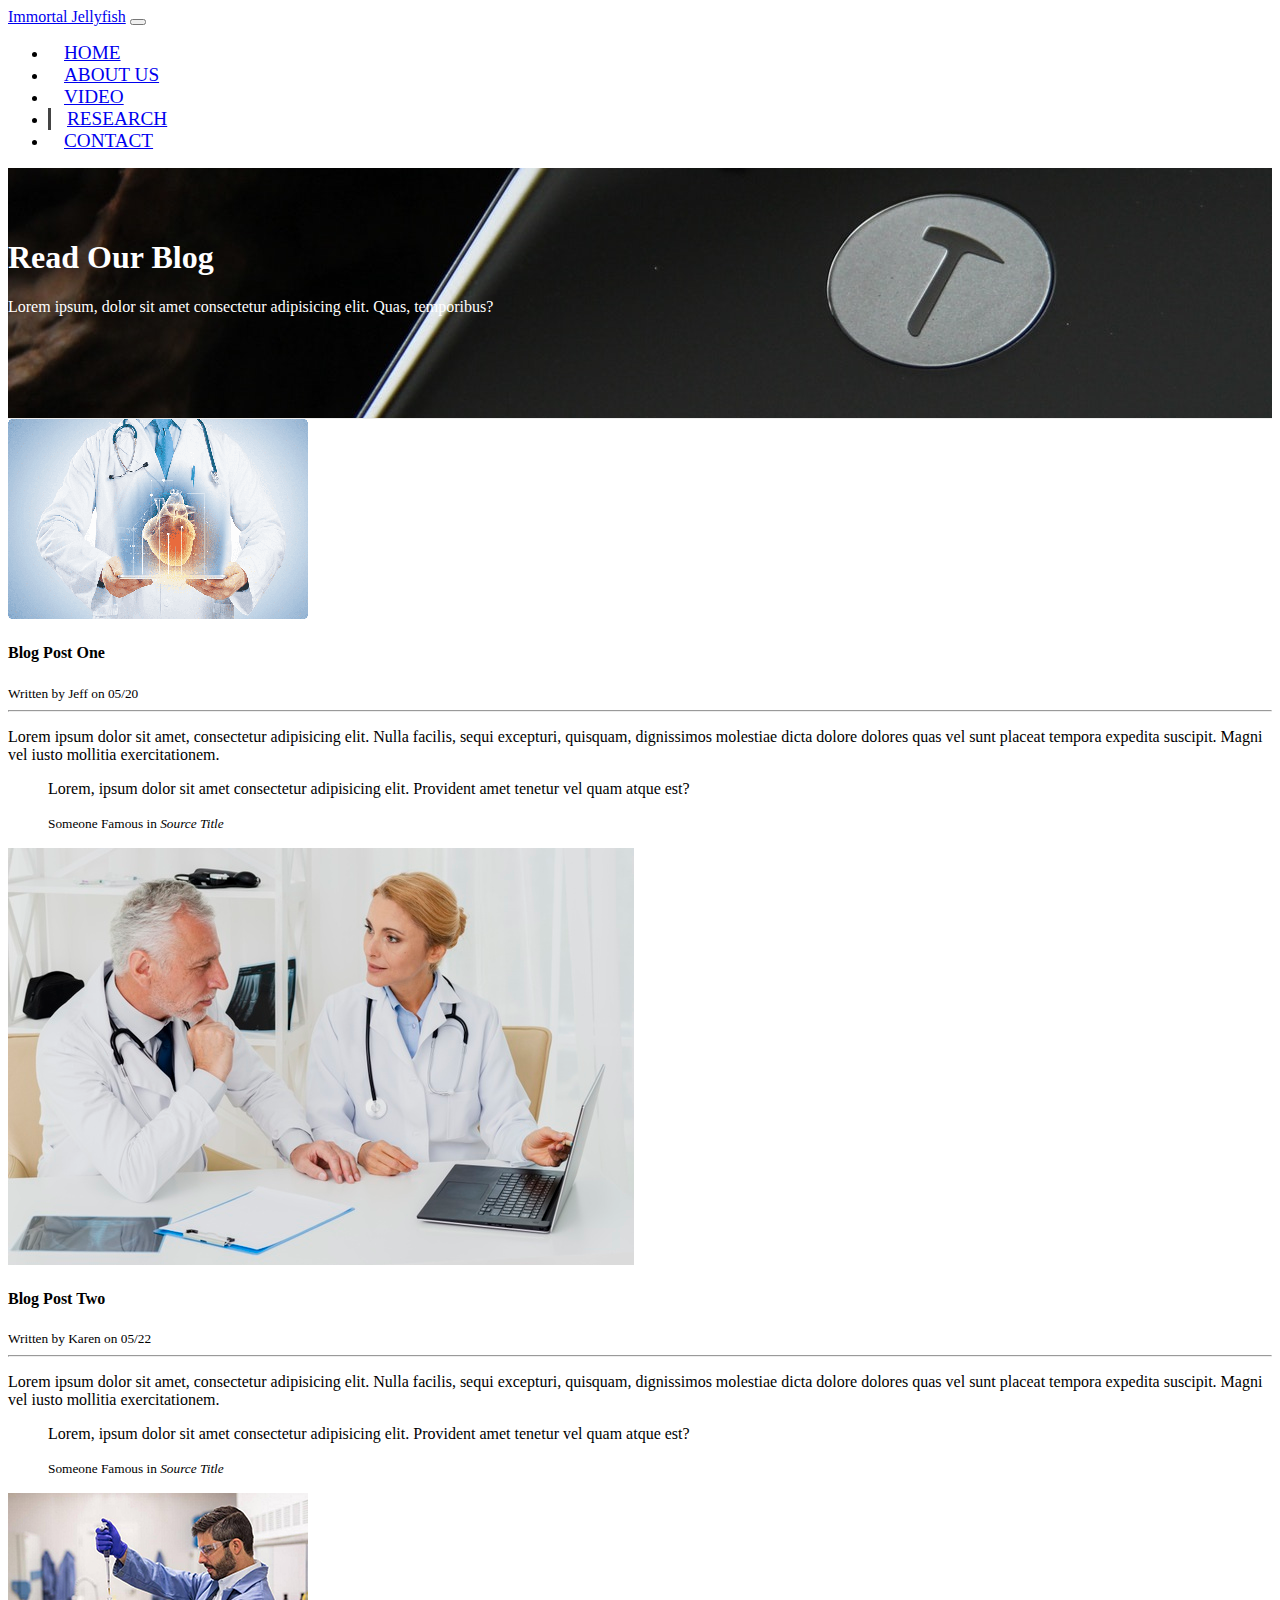
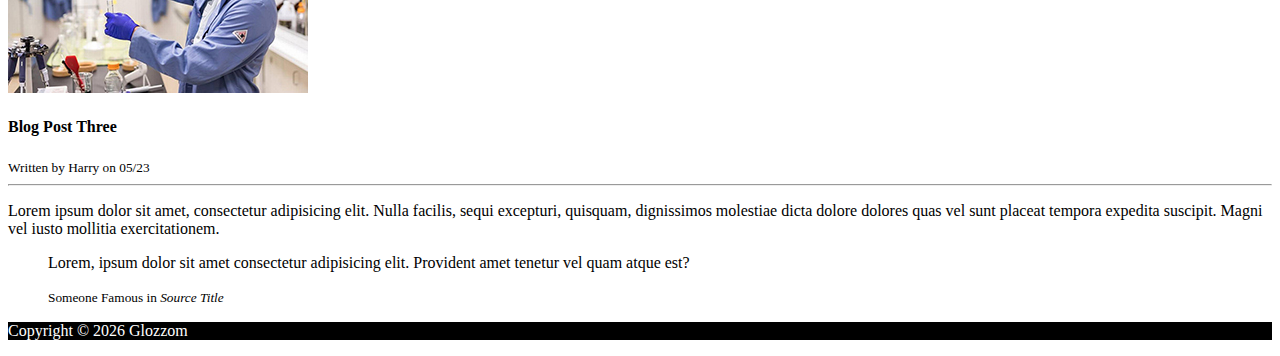
<file: blog.html>
<!DOCTYPE html>
<html lang="en">

<head>
  <meta charset="UTF-8">
  <meta name="viewport" content="width=device-width, initial-scale=1.0">
  <meta http-equiv="X-UA-Compatible" content="ie=edge">
  <link rel="stylesheet" href="https://use.fontawesome.com/releases/v5.0.13/css/all.css" integrity="sha384-DNOHZ68U8hZfKXOrtjWvjxusGo9WQnrNx2sqG0tfsghAvtVlRW3tvkXWZh58N9jp"
    crossorigin="anonymous">
  <link rel="stylesheet" href="https://stackpath.bootstrapcdn.com/bootstrap/4.1.1/css/bootstrap.min.css" integrity="sha384-WskhaSGFgHYWDcbwN70/dfYBj47jz9qbsMId/iRN3ewGhXQFZCSftd1LZCfmhktB"
    crossorigin="anonymous">
  <link rel="stylesheet" href="css/style.css">
  <title>Bootstrap Theme</title>
</head>

<body>
  <nav class="navbar navbar-expand-sm navbar-dark bg-dark">
    <div class="container">
      <a href="index.html" class="navbar-brand">Immortal Jellyfish</a>
      <button class="navbar-toggler" data-toggle="collapse" data-target="#navbarCollapse">
        <span class="navbar-toggler-icon"></span>
      </button>
      <div class="collapse navbar-collapse" id="navbarCollapse">
        <ul class="navbar-nav ml-auto">
          <li class="nav-item">
            <a href="index.html" class="nav-link">Home</a>
          </li>
          <li class="nav-item">
            <a href="about.html" class="nav-link">About Us</a>
          </li>
          <li class="nav-item">
            <a href="services.html" class="nav-link">Video</a>
          </li>
          <li class="nav-item active">
            <a href="blog.html" class="nav-link">Research</a>
          </li>
          <li class="nav-item">
            <a href="contact.html" class="nav-link">Contact</a>
          </li>
        </ul>
      </div>
    </div>
  </nav>

  <!-- PAGE HEADER -->
  <header id="page-header">
    <div class="container">
      <div class="row">
        <div class="col-md-6 m-auto text-center">
          <h1>Read Our Blog</h1>
          <p>Lorem ipsum, dolor sit amet consectetur adipisicing elit. Quas, temporibus?</p>
        </div>
      </div>
    </div>
  </header>

  <!-- BLOG SECTION -->
  <section id="blog" class="py-3">
    <div class="container">
      <div class="row">
        <div class="col">
          <div class="card-columns">
            <div class="card">
              <img src="img/reserch_1.png" alt="" class="img-fluid card-img-top">
              <div class="card-body">
                <h4 class="card-title">Blog Post One</h4>
                <small class="text-muted">Written by Jeff on 05/20</small>
                <hr>
                <p class="card-text">Lorem ipsum dolor sit amet, consectetur adipisicing elit. Nulla facilis, sequi excepturi, quisquam, dignissimos
                  molestiae dicta dolore dolores quas vel sunt placeat tempora expedita suscipit. Magni vel iusto mollitia
                  exercitationem.
                </p>
              </div>
            </div>

            <div class="card p-3">
              <blockquote class="card-blockquote card-body">
                <p>Lorem, ipsum dolor sit amet consectetur adipisicing elit. Provident amet tenetur vel quam atque est?</p>
                <footer class="blockquote-footer">
                  <small class="text-muted">Someone Famous in
                    <cite title="Source Title">Source Title</cite>
                  </small>
                </footer>
              </blockquote>
            </div>

            <div class="card">
              <img src="img/reserach_2.jpg" alt="" class="img-fluid card-img-top">
              <div class="card-body">
                <h4 class="card-title">Blog Post Two</h4>
                <small class="text-muted">Written by Karen on 05/22</small>
                <hr>
                <p class="card-text">Lorem ipsum dolor sit amet, consectetur adipisicing elit. Nulla facilis, sequi excepturi, quisquam, dignissimos
                  molestiae dicta dolore dolores quas vel sunt placeat tempora expedita suscipit. Magni vel iusto mollitia
                  exercitationem.
                </p>
              </div>
            </div>

            <div class="card p-3 bg-danger text-white">
              <blockquote class="card-blockquote card-body">
                <p>Lorem, ipsum dolor sit amet consectetur adipisicing elit. Provident amet tenetur vel quam atque est?</p>
                <footer class="blockquote-footer">
                  <small class="text-white">Someone Famous in
                    <cite title="Source Title">Source Title</cite>
                  </small>
                </footer>
              </blockquote>
            </div>

            <div class="card">
              <img src="img/research_3.jpg" alt="" class="img-fluid card-img-top">
              <div class="card-body">
                <h4 class="card-title">Blog Post Three</h4>
                <small class="text-muted">Written by Harry on 05/23</small>
                <hr>
                <p class="card-text">Lorem ipsum dolor sit amet, consectetur adipisicing elit. Nulla facilis, sequi excepturi, quisquam, dignissimos
                  molestiae dicta dolore dolores quas vel sunt placeat tempora expedita suscipit. Magni vel iusto mollitia
                  exercitationem.
                </p>
              </div>
            </div>

            <div class="card p-3">
              <blockquote class="card-blockquote card-body">
                <p>Lorem, ipsum dolor sit amet consectetur adipisicing elit. Provident amet tenetur vel quam atque est?</p>
                <footer class="blockquote-footer">
                  <small class="text-muted">Someone Famous in
                    <cite title="Source Title">Source Title</cite>
                  </small>
                </footer>
              </blockquote>
            </div>
          </div>
        </div>
      </div>
    </div>
  </section>


  <!-- FOOTER -->
  <footer id="main-footer" class="text-center p-4">
    <div class="container">
      <div class="row">
        <div class="col">
          <p>Copyright &copy;
            <span id="year"></span> Glozzom</p>
        </div>
      </div>
    </div>
  </footer>


  <script src="http://code.jquery.com/jquery-3.3.1.min.js" integrity="sha256-FgpCb/KJQlLNfOu91ta32o/NMZxltwRo8QtmkMRdAu8="
    crossorigin="anonymous"></script>
  <script src="https://cdnjs.cloudflare.com/ajax/libs/popper.js/1.14.3/umd/popper.min.js" integrity="sha384-ZMP7rVo3mIykV+2+9J3UJ46jBk0WLaUAdn689aCwoqbBJiSnjAK/l8WvCWPIPm49"
    crossorigin="anonymous"></script>
  <script src="https://stackpath.bootstrapcdn.com/bootstrap/4.1.1/js/bootstrap.min.js" integrity="sha384-smHYKdLADwkXOn1EmN1qk/HfnUcbVRZyYmZ4qpPea6sjB/pTJ0euyQp0Mk8ck+5T"
    crossorigin="anonymous"></script>

  <script>
    // Get the current year for the copyright
    $('#year').text(new Date().getFullYear());

  </script>
</body>

</html>
</file>
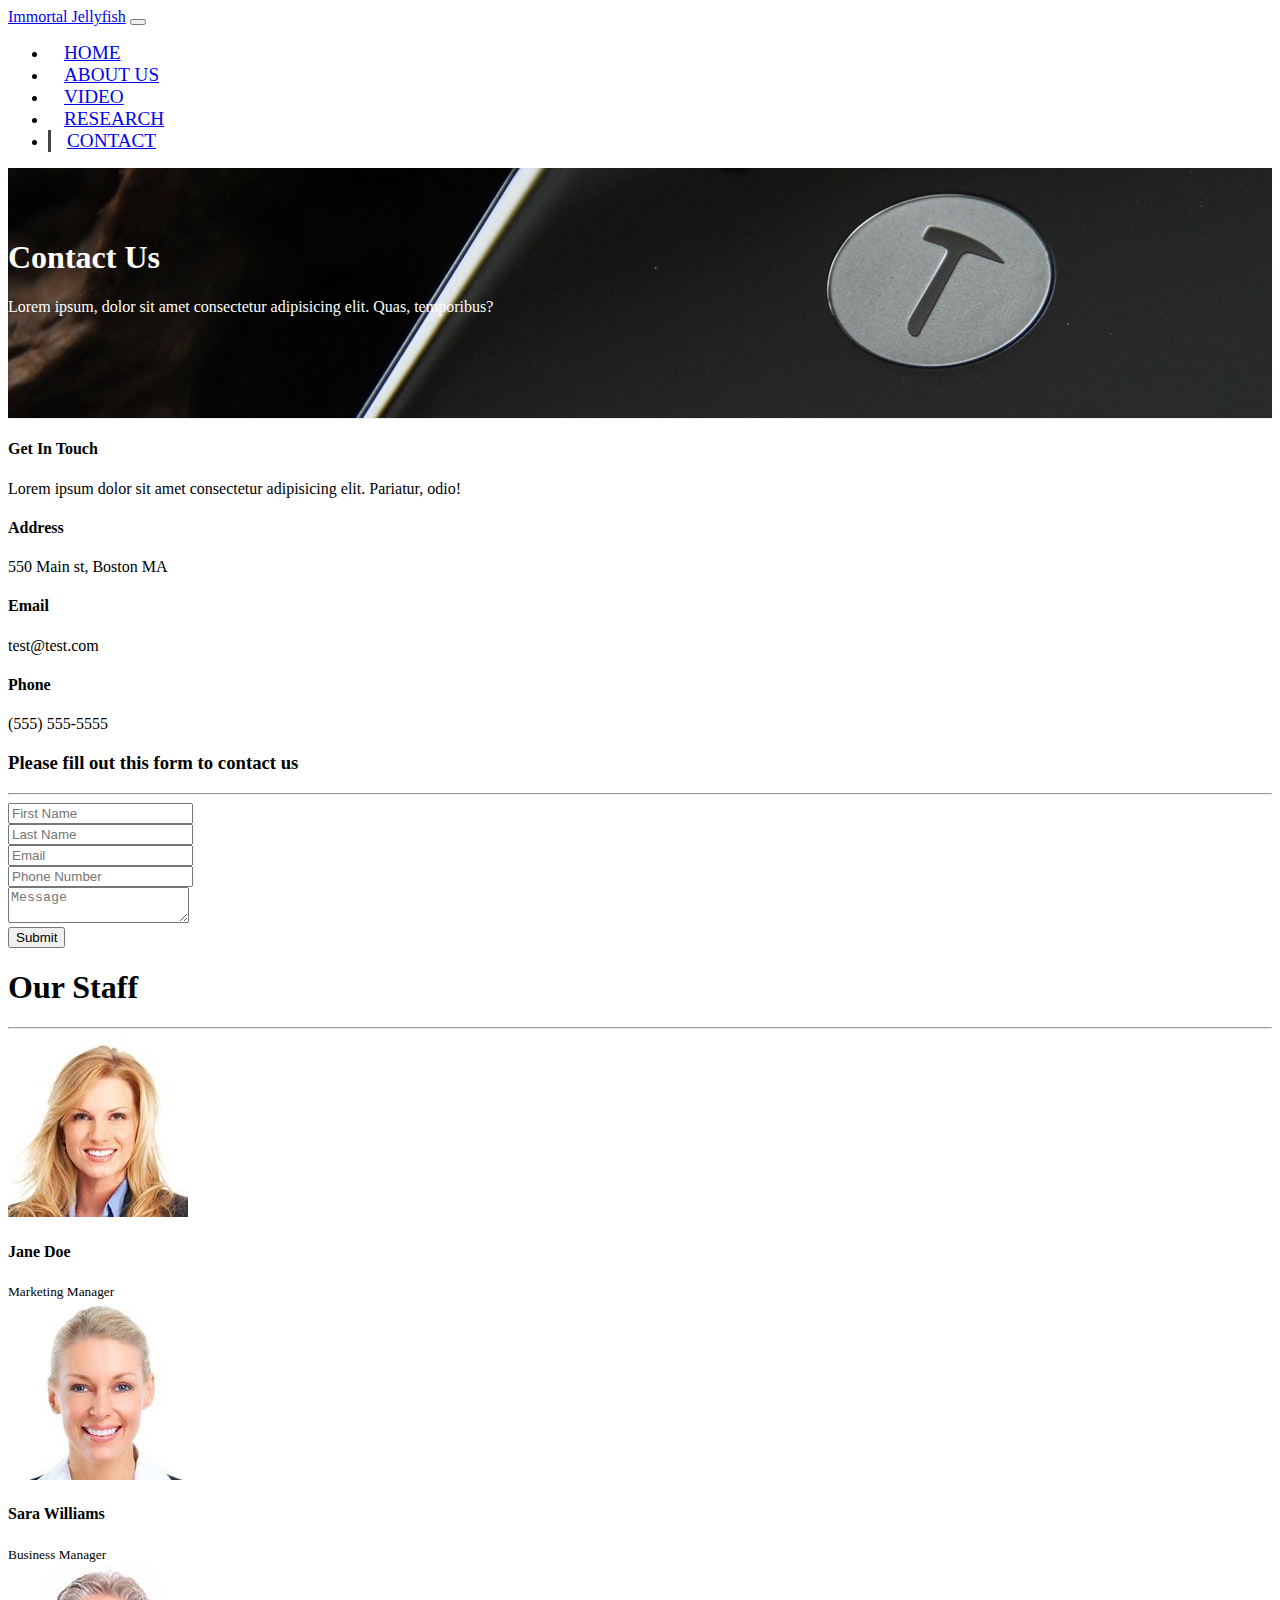
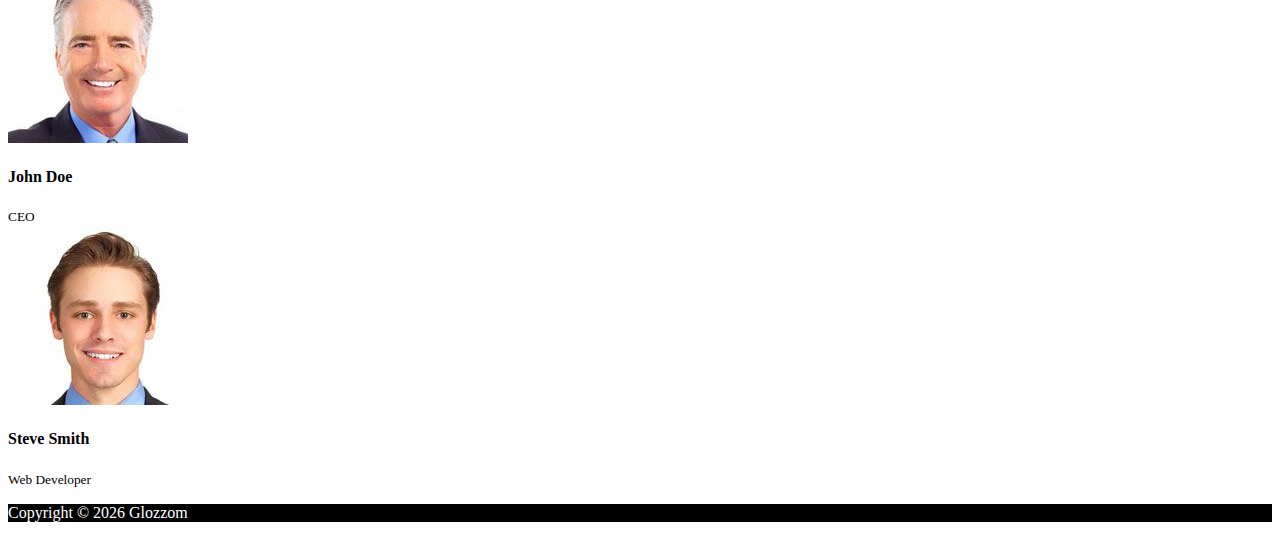
<file: contact.html>
<!DOCTYPE html>
<html lang="en">

<head>
  <meta charset="UTF-8">
  <meta name="viewport" content="width=device-width, initial-scale=1.0">
  <meta http-equiv="X-UA-Compatible" content="ie=edge">
  <link rel="stylesheet" href="https://use.fontawesome.com/releases/v5.0.13/css/all.css" integrity="sha384-DNOHZ68U8hZfKXOrtjWvjxusGo9WQnrNx2sqG0tfsghAvtVlRW3tvkXWZh58N9jp"
    crossorigin="anonymous">
  <link rel="stylesheet" href="https://stackpath.bootstrapcdn.com/bootstrap/4.1.1/css/bootstrap.min.css" integrity="sha384-WskhaSGFgHYWDcbwN70/dfYBj47jz9qbsMId/iRN3ewGhXQFZCSftd1LZCfmhktB"
    crossorigin="anonymous">
  <link rel="stylesheet" href="css/style.css">
  <title>Bootstrap Theme</title>
</head>

<body>
  <nav class="navbar navbar-expand-sm navbar-dark bg-dark">
    <div class="container">
      <a href="index.html" class="navbar-brand">Immortal Jellyfish</a>
      <button class="navbar-toggler" data-toggle="collapse" data-target="#navbarCollapse">
        <span class="navbar-toggler-icon"></span>
      </button>
      <div class="collapse navbar-collapse" id="navbarCollapse">
        <ul class="navbar-nav ml-auto">
          <li class="nav-item">
            <a href="index.html" class="nav-link">Home</a>
          </li>
          <li class="nav-item">
            <a href="about.html" class="nav-link">About Us</a>
          </li>
          <li class="nav-item">
            <a href="services.html" class="nav-link">Video</a>
          </li>
          <li class="nav-item">
            <a href="blog.html" class="nav-link">Research</a>
          </li>
          <li class="nav-item active">
            <a href="contact.html" class="nav-link">Contact</a>
          </li>
        </ul>
      </div>
    </div>
  </nav>

  <!-- PAGE HEADER -->
  <header id="page-header">
    <div class="container">
      <div class="row">
        <div class="col-md-6 m-auto text-center">
          <h1>Contact Us</h1>
          <p>Lorem ipsum, dolor sit amet consectetur adipisicing elit. Quas, temporibus?</p>
        </div>
      </div>
    </div>
  </header>

  <!-- CONTACT SECTION -->
  <section id="contact" class="py-3">
    <div class="container">
      <div class="row">
        <div class="col-md-4">
          <div class="card p-4">
            <div class="card-body">
              <h4>Get In Touch</h4>
              <p>Lorem ipsum dolor sit amet consectetur adipisicing elit. Pariatur, odio!</p>
              <h4>Address</h4>
              <p>550 Main st, Boston MA</p>
              <h4>Email</h4>
              <p>test@test.com</p>
              <h4>Phone</h4>
              <p>(555) 555-5555</p>
            </div>
          </div>
        </div>
        <div class="col-md-8">
          <div class="card p-4">
            <div class="card-body">
              <h3 class="text-center">Please fill out this form to contact us</h3>
              <hr>
              <div class="row">
                <div class="col-md-6">
                  <div class="form-group">
                    <input type="text" class="form-control" placeholder="First Name">
                  </div>
                </div>
                <div class="col-md-6">
                  <div class="form-group">
                    <input type="text" class="form-control" placeholder="Last Name">
                  </div>
                </div>
                <div class="col-md-6">
                  <div class="form-group">
                    <input type="text" class="form-control" placeholder="Email">
                  </div>
                </div>
                <div class="col-md-6">
                  <div class="form-group">
                    <input type="text" class="form-control" placeholder="Phone Number">
                  </div>
                </div>
              </div>
              <div class="row">
                <div class="col-md-12">
                  <div class="form-group">
                    <textarea class="form-control" placeholder="Message"></textarea>
                  </div>
                </div>
                <div class="col-md-12">
                  <div class="form-group">
                    <input type="submit" value="Submit" class="btn btn-outline-danger btn-block">
                  </div>
                </div>
              </div>
            </div>
          </div>
        </div>
      </div>
    </div>
  </section>

  <!-- STAFF -->
  <section id="staff" class="py-5 text-center bg-dark text-white">
    <div class="container">
      <h1>Our Staff</h1>
      <hr>
      <div class="row">
        <div class="col-md-3">
          <img src="img/person1.jpg" alt="" class="img-fluid rounded-circle mb-2">
          <h4>Jane Doe</h4>
          <small>Marketing Manager</small>
        </div>
        <div class="col-md-3">
          <img src="img/person2.jpg" alt="" class="img-fluid rounded-circle mb-2">
          <h4>Sara Williams</h4>
          <small>Business Manager</small>
        </div>
        <div class="col-md-3">
          <img src="img/person3.jpg" alt="" class="img-fluid rounded-circle mb-2">
          <h4>John Doe</h4>
          <small>CEO</small>
        </div>
        <div class="col-md-3">
          <img src="img/person4.jpg" alt="" class="img-fluid rounded-circle mb-2">
          <h4>Steve Smith</h4>
          <small>Web Developer</small>
        </div>
      </div>
    </div>
  </section>

  <!-- FOOTER -->
  <footer id="main-footer" class="text-center p-4">
    <div class="container">
      <div class="row">
        <div class="col">
          <p>Copyright &copy;
            <span id="year"></span> Glozzom</p>
        </div>
      </div>
    </div>
  </footer>


  <script src="http://code.jquery.com/jquery-3.3.1.min.js" integrity="sha256-FgpCb/KJQlLNfOu91ta32o/NMZxltwRo8QtmkMRdAu8="
    crossorigin="anonymous"></script>
  <script src="https://cdnjs.cloudflare.com/ajax/libs/popper.js/1.14.3/umd/popper.min.js" integrity="sha384-ZMP7rVo3mIykV+2+9J3UJ46jBk0WLaUAdn689aCwoqbBJiSnjAK/l8WvCWPIPm49"
    crossorigin="anonymous"></script>
  <script src="https://stackpath.bootstrapcdn.com/bootstrap/4.1.1/js/bootstrap.min.js" integrity="sha384-smHYKdLADwkXOn1EmN1qk/HfnUcbVRZyYmZ4qpPea6sjB/pTJ0euyQp0Mk8ck+5T"
    crossorigin="anonymous"></script>

  <script>
    // Get the current year for the copyright
    $('#year').text(new Date().getFullYear());

  </script>
</body>

</html>
</file>
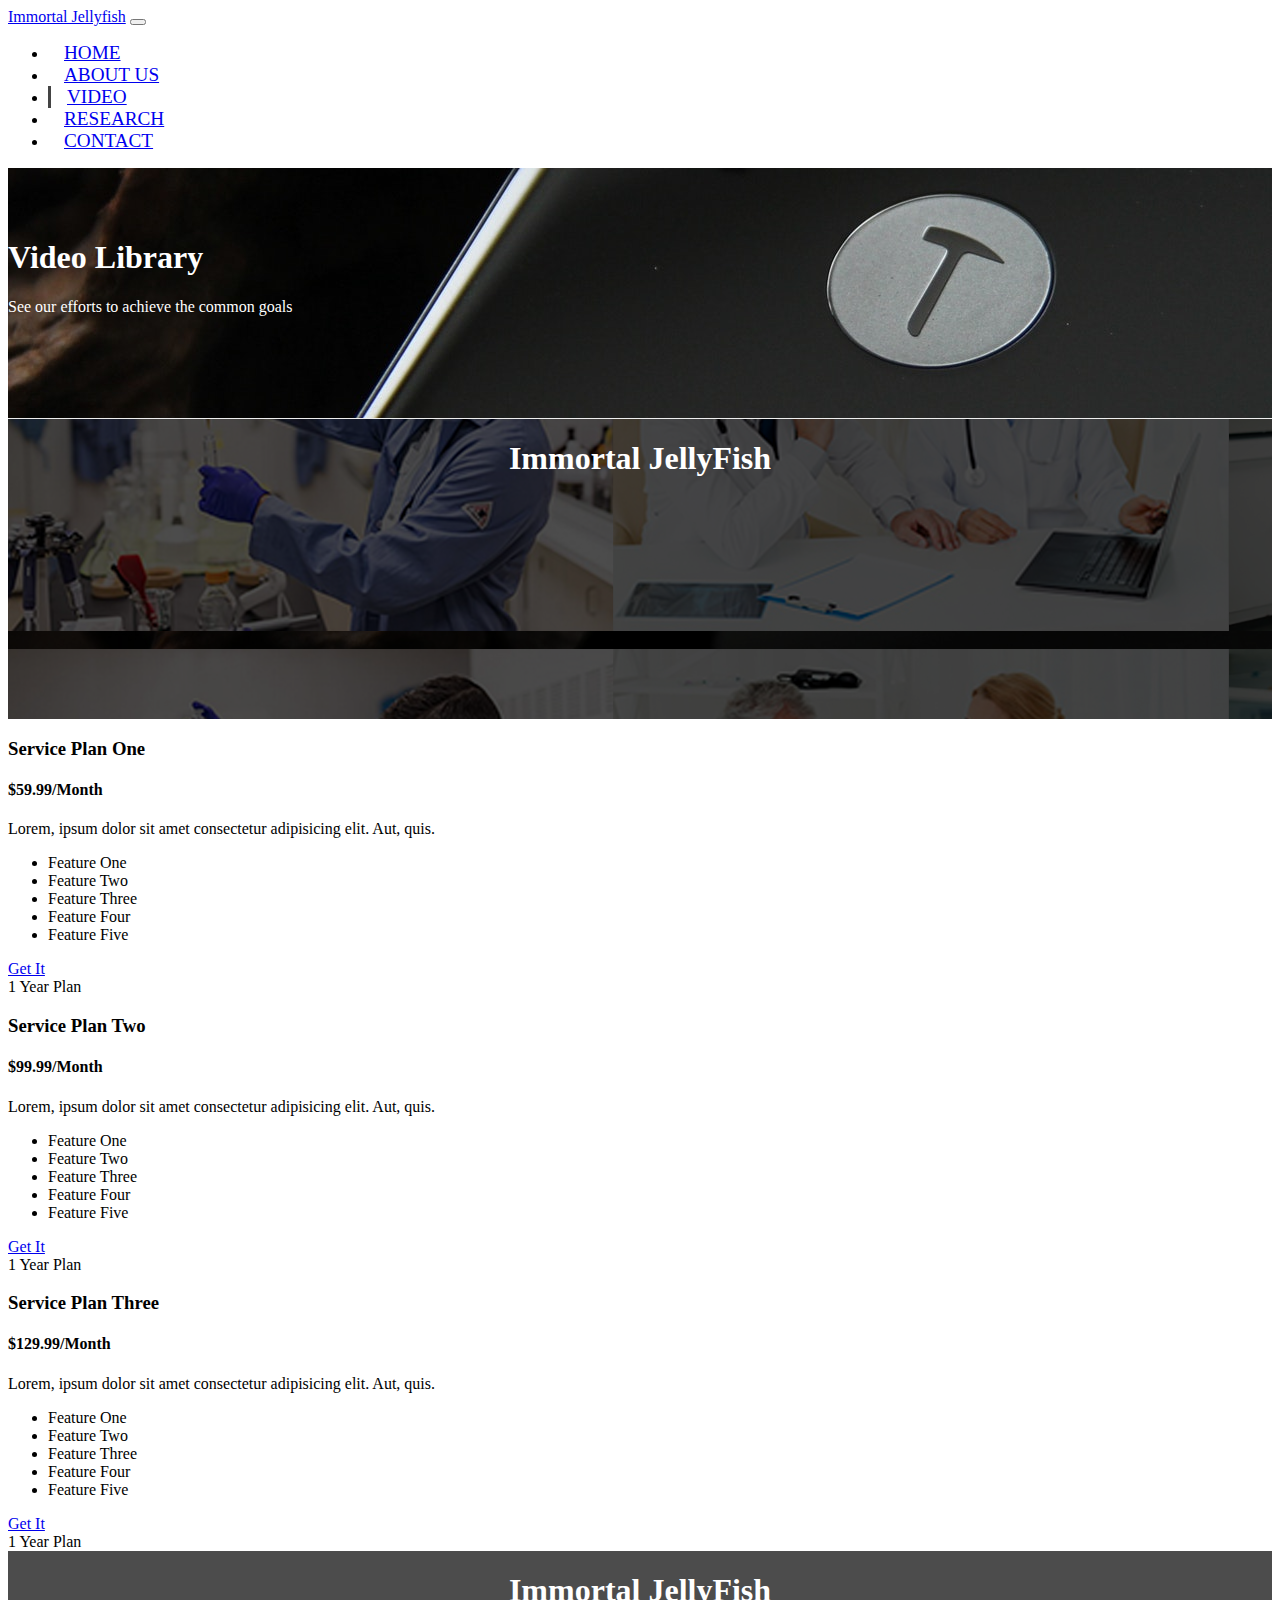
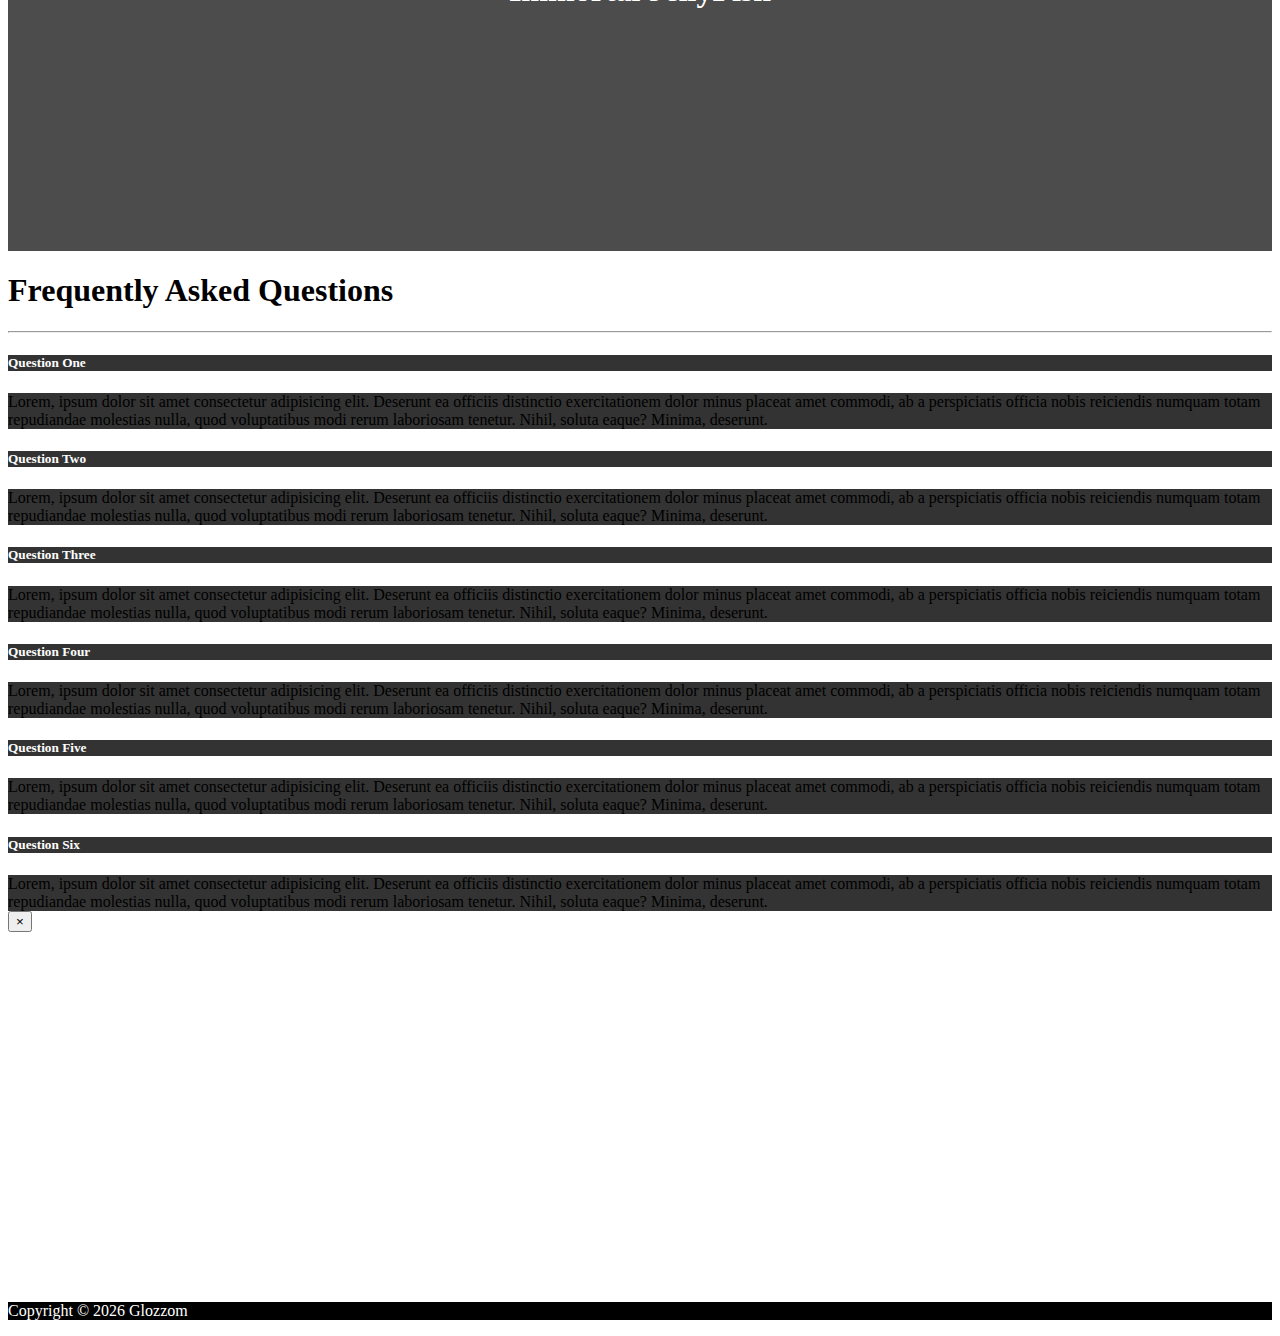
<file: services.html>
<!DOCTYPE html>
<html lang="en">

<head>
  <meta charset="UTF-8">
  <meta name="viewport" content="width=device-width, initial-scale=1.0">
  <meta http-equiv="X-UA-Compatible" content="ie=edge">
  <link rel="stylesheet" href="https://use.fontawesome.com/releases/v5.0.13/css/all.css" integrity="sha384-DNOHZ68U8hZfKXOrtjWvjxusGo9WQnrNx2sqG0tfsghAvtVlRW3tvkXWZh58N9jp"
    crossorigin="anonymous">
  <link rel="stylesheet" href="https://stackpath.bootstrapcdn.com/bootstrap/4.1.1/css/bootstrap.min.css" integrity="sha384-WskhaSGFgHYWDcbwN70/dfYBj47jz9qbsMId/iRN3ewGhXQFZCSftd1LZCfmhktB"
    crossorigin="anonymous">
  <link rel="stylesheet" href="css/style.css">
  <title>Bootstrap Theme</title>
</head>

<body>
  <nav class="navbar navbar-expand-sm navbar-dark bg-dark">
    <div class="container">
      <a href="index.html" class="navbar-brand">Immortal Jellyfish</a>
      <button class="navbar-toggler" data-toggle="collapse" data-target="#navbarCollapse">
        <span class="navbar-toggler-icon"></span>
      </button>
      <div class="collapse navbar-collapse" id="navbarCollapse">
        <ul class="navbar-nav ml-auto">
          <li class="nav-item">
            <a href="index.html" class="nav-link">Home</a>
          </li>
          <li class="nav-item">
            <a href="about.html" class="nav-link">About Us</a>
          </li>
          <li class="nav-item active">
            <a href="services.html" class="nav-link">Video</a>
          </li>
          <li class="nav-item">
            <a href="blog.html" class="nav-link">Research</a>
          </li>
          <li class="nav-item">
            <a href="contact.html" class="nav-link">Contact</a>
          </li>
        </ul>
      </div>
    </div>
  </nav>

  <!-- PAGE HEADER -->
  <header id="page-header">
    <div class="container">
      <div class="row">
        <div class="col-md-6 m-auto text-center">
          <h1>Video Library</h1>
          <p>See our efforts to achieve the common goals</p>
        </div>
      </div>
    </div>
  </header>



<!-- VIDEO_1 -->
  <section id="video-play">
    <div class="dark-overlay">
      <div class="row">
        <div class="col">
          <div class="container p-5">
            <a href="#" class="video" data-video="https://www.youtube.com/embed/Z7d5P0pDVUo" data-toggle="modal" data-target="#videoModal">
              <i class="fas fa-play fa-3x"></i>  <h1>Immortal JellyFish</h1>
            </a>
          
          </div>
        </div>
      </div>
    </div>
  </section>












  
  <!-- SERVICES SECTION -->
  <section id="services" class="py-5">
    <div class="container">
      <div class="row">
        <div class="col-md-4">
          <div class="card text-center">
            <div class="card-header bg-dark text-white">
              <h3>Service Plan One</h3>
            </div>
            <div class="card-body">
              <h4 class="card-title">$59.99/Month</h4>
              <p class="card-text">Lorem, ipsum dolor sit amet consectetur adipisicing elit. Aut, quis.</p>
              <ul class="list-group">
                <li class="list-group-item">
                  <i class="fas fa-check"></i> Feature One
                </li>
                <li class="list-group-item">
                  <i class="fas fa-check"></i> Feature Two
                </li>
                <li class="list-group-item">
                  <i class="fas fa-check"></i> Feature Three
                </li>
                <li class="list-group-item">
                  <i class="fas fa-check"></i> Feature Four
                </li>
                <li class="list-group-item">
                  <i class="fas fa-check"></i> Feature Five
                </li>
              </ul>
              <a href="#" class="btn btn-danger btn-block mt-2">Get It</a>
            </div>
            <div class="card-footer text-muted">
              1 Year Plan
            </div>
          </div>
        </div>
        <div class="col-md-4">
          <div class="card text-center">
            <div class="card-header bg-dark text-white">
              <h3>Service Plan Two</h3>
            </div>
            <div class="card-body">
              <h4 class="card-title">$99.99/Month</h4>
              <p class="card-text">Lorem, ipsum dolor sit amet consectetur adipisicing elit. Aut, quis.</p>
              <ul class="list-group">
                <li class="list-group-item">
                  <i class="fas fa-check"></i> Feature One
                </li>
                <li class="list-group-item">
                  <i class="fas fa-check"></i> Feature Two
                </li>
                <li class="list-group-item">
                  <i class="fas fa-check"></i> Feature Three
                </li>
                <li class="list-group-item">
                  <i class="fas fa-check"></i> Feature Four
                </li>
                <li class="list-group-item">
                  <i class="fas fa-check"></i> Feature Five
                </li>
              </ul>
              <a href="#" class="btn btn-danger btn-block mt-2">Get It</a>
            </div>
            <div class="card-footer text-muted">
              1 Year Plan
            </div>
          </div>
        </div>
        <div class="col-md-4">
          <div class="card text-center">
            <div class="card-header bg-dark text-white">
              <h3>Service Plan Three</h3>
            </div>
            <div class="card-body">
              <h4 class="card-title">$129.99/Month</h4>
              <p class="card-text">Lorem, ipsum dolor sit amet consectetur adipisicing elit. Aut, quis.</p>
              <ul class="list-group">
                <li class="list-group-item">
                  <i class="fas fa-check"></i> Feature One
                </li>
                <li class="list-group-item">
                  <i class="fas fa-check"></i> Feature Two
                </li>
                <li class="list-group-item">
                  <i class="fas fa-check"></i> Feature Three
                </li>
                <li class="list-group-item">
                  <i class="fas fa-check"></i> Feature Four
                </li>
                <li class="list-group-item">
                  <i class="fas fa-check"></i> Feature Five
                </li>
              </ul>
              <a href="#" class="btn btn-danger btn-block mt-2">Get It</a>
            </div>
            <div class="card-footer text-muted">
              1 Year Plan
            </div>
          </div>
        </div>
      </div>
    </div>
  </section>



<!-- VIDEO_2 -->
<section id="video-play2">
  <div class="dark-overlay">
    <div class="row">
      <div class="col">
        <div class="container p-5">
          <a href="#" class="video" data-video="https://www.youtube.com/embed/Z7d5P0pDVUo" data-toggle="modal" data-target="#videoModal">
            <i class="fas fa-play fa-3x"></i>    <h1>Immortal JellyFish</h1>
          </a>
      
        </div>
      </div>
    </div>
  </div>
</section>











  <!-- FAQ -->
  <section id="faq" class="p-5 bg-dark text-white">
    <div class="container">
      <h1 class="text-center">Frequently Asked Questions</h1>
      <hr>
      <div class="row">
        <div class="col-md-6">
          <div id="accordion">
            <div class="card">
              <div class="card-header">
                <h5 class="mb-0">
                  <a href="#collapseOne" data-toggle="collapse" data-parent="accordion">
                    Question One
                  </a>
                </h5>
              </div>

              <div id="collapseOne" class="collapse">
                <div class="card-body">
                  Lorem, ipsum dolor sit amet consectetur adipisicing elit. Deserunt ea officiis distinctio exercitationem dolor minus placeat
                  amet commodi, ab a perspiciatis officia nobis reiciendis numquam totam repudiandae molestias nulla, quod
                  voluptatibus modi rerum laboriosam tenetur. Nihil, soluta eaque? Minima, deserunt.
                </div>
              </div>
            </div>

            <div class="card">
              <div class="card-header">
                <h5 class="mb-0">
                  <a href="#collapseTwo" data-toggle="collapse" data-parent="accordion">
                    Question Two
                  </a>
                </h5>
              </div>

              <div id="collapseTwo" class="collapse">
                <div class="card-body">
                  Lorem, ipsum dolor sit amet consectetur adipisicing elit. Deserunt ea officiis distinctio exercitationem dolor minus placeat
                  amet commodi, ab a perspiciatis officia nobis reiciendis numquam totam repudiandae molestias nulla, quod
                  voluptatibus modi rerum laboriosam tenetur. Nihil, soluta eaque? Minima, deserunt.
                </div>
              </div>
            </div>

            <div class="card">
              <div class="card-header">
                <h5 class="mb-0">
                  <a href="#collapseThree" data-toggle="collapse" data-parent="accordion">
                    Question Three
                  </a>
                </h5>
              </div>

              <div id="collapseThree" class="collapse">
                <div class="card-body">
                  Lorem, ipsum dolor sit amet consectetur adipisicing elit. Deserunt ea officiis distinctio exercitationem dolor minus placeat
                  amet commodi, ab a perspiciatis officia nobis reiciendis numquam totam repudiandae molestias nulla, quod
                  voluptatibus modi rerum laboriosam tenetur. Nihil, soluta eaque? Minima, deserunt.
                </div>
              </div>
            </div>
          </div>
        </div>
        <div class="col-md-6">
          <div id="accordion">
            <div class="card">
              <div class="card-header">
                <h5 class="mb-0">
                  <a href="#collapseFour" data-toggle="collapse" data-parent="accordion">
                    Question Four
                  </a>
                </h5>
              </div>

              <div id="collapseFour" class="collapse">
                <div class="card-body">
                  Lorem, ipsum dolor sit amet consectetur adipisicing elit. Deserunt ea officiis distinctio exercitationem dolor minus placeat
                  amet commodi, ab a perspiciatis officia nobis reiciendis numquam totam repudiandae molestias nulla, quod
                  voluptatibus modi rerum laboriosam tenetur. Nihil, soluta eaque? Minima, deserunt.
                </div>
              </div>
            </div>

            <div class="card">
              <div class="card-header">
                <h5 class="mb-0">
                  <a href="#collapseFive" data-toggle="collapse" data-parent="accordion">
                    Question Five
                  </a>
                </h5>
              </div>

              <div id="collapseFive" class="collapse">
                <div class="card-body">
                  Lorem, ipsum dolor sit amet consectetur adipisicing elit. Deserunt ea officiis distinctio exercitationem dolor minus placeat
                  amet commodi, ab a perspiciatis officia nobis reiciendis numquam totam repudiandae molestias nulla, quod
                  voluptatibus modi rerum laboriosam tenetur. Nihil, soluta eaque? Minima, deserunt.
                </div>
              </div>
            </div>

            <div class="card">
              <div class="card-header">
                <h5 class="mb-0">
                  <a href="#collapseSix" data-toggle="collapse" data-parent="accordion">
                    Question Six
                  </a>
                </h5>
              </div>

              <div id="collapseSix" class="collapse">
                <div class="card-body">
                  Lorem, ipsum dolor sit amet consectetur adipisicing elit. Deserunt ea officiis distinctio exercitationem dolor minus placeat
                  amet commodi, ab a perspiciatis officia nobis reiciendis numquam totam repudiandae molestias nulla, quod
                  voluptatibus modi rerum laboriosam tenetur. Nihil, soluta eaque? Minima, deserunt.
                </div>
              </div>
            </div>
          </div>
        </div>
      </div>
    </div>
  </section>



  <!-- VIDEO MODAL -->
  <div class="modal fade" id="videoModal">
    <div class="modal-dialog">
      <div class="modal-content">
        <div class="modal-body">
          <button class="close" data-dismiss="modal">
            <span>&times;</span>
          </button>
          <iframe src="" frameborder="0" height="350" width="100%" allowfullscreen></iframe>
        </div>
      </div>
    </div>
  </div>







  <!-- FOOTER -->
  <footer id="main-footer" class="text-center p-4">
    <div class="container">
      <div class="row">
        <div class="col">
          <p>Copyright &copy;
            <span id="year"></span> Glozzom</p>
        </div>
      </div>
    </div>
  </footer>


  <script src="http://code.jquery.com/jquery-3.3.1.min.js" integrity="sha256-FgpCb/KJQlLNfOu91ta32o/NMZxltwRo8QtmkMRdAu8="
    crossorigin="anonymous"></script>
  <script src="https://cdnjs.cloudflare.com/ajax/libs/popper.js/1.14.3/umd/popper.min.js" integrity="sha384-ZMP7rVo3mIykV+2+9J3UJ46jBk0WLaUAdn689aCwoqbBJiSnjAK/l8WvCWPIPm49"
    crossorigin="anonymous"></script>
  <script src="https://stackpath.bootstrapcdn.com/bootstrap/4.1.1/js/bootstrap.min.js" integrity="sha384-smHYKdLADwkXOn1EmN1qk/HfnUcbVRZyYmZ4qpPea6sjB/pTJ0euyQp0Mk8ck+5T"
    crossorigin="anonymous"></script>

  <script>
    // Get the current year for the copyright
    $('#year').text(new Date().getFullYear());

    // Video Play
    $(function () {
      // Auto play modal video
      $(".video").click(function () {
        var theModal = $(this).data("target"),
          videoSRC = $(this).attr("data-video"),
          videoSRCauto = videoSRC + "?modestbranding=1&rel=0&controls=0&showinfo=0&html5=1&autoplay=1";
        $(theModal + ' iframe').attr('src', videoSRCauto);
        $(theModal + ' button.close').click(function () {
          $(theModal + ' iframe').attr('src', videoSRC);
        });
      });
    });













  </script>
</body>

</html>
</file>
<file: css/style.css>
body {
  overflow-x: hidden;
}

.navbar .nav-link {
  font-size: 14px;
  text-transform: uppercase;
  padding-left: 1rem !important;
  padding-right: 1rem !important;
  font-size: larger;
}

.navbar .nav-item.active {
  border-left: #444 3px solid;
}

.carousel-item {
  height: 550px;
}

.carousel-image-1 {
  background: url('../img/image1\ -\ Copy.jpg');
  background-size: cover;
}

.carousel-image-2 {
  background: url('../img/image2-main_TRANSPERANT.jpg');
  background-size: cover;
}

.leadblack{
  color: rgb(255, 255, 255);
 font-weight: 900;
 
}

.carousel-image-3 {
  background: url('../img/main_3\ bacteria.jpg');
  background-size: cover;
  
}

#home-heading {
  position: relative;
  min-height: 400px;
  background: url('../img/lights.jpg');
  background-attachment: fixed;

  text-align: center;
  color: #fff;
  margin: auto;
}

.donate{
  font-size: 3rem;
}

.paypal{
  font-size: larger;
}


.dark-overlay {
  position: absolute;
  top: 0;
  left: 0;
  width: 100%;
  height: 100%;
  background: rgba(0, 0, 0, 0.7);
}

#video-play {
  position: relative;
  min-height: 300px;
  background: url('../img/video_icon.jpg');
  background-attachment: fixed;
  background-position: 0 220px;
  text-align: center;
  color: #fff;
}

.video{
  text-decoration: none;
}

#video-play2 {
  position: relative;
  min-height: 300px;
  background: url('../img/main_3\ bacteria.jpg');
  background-attachment: fixed;
  background-position: 0 -220px;
  text-align: center;
  color: #fff;
  
}

#video-play a {
  color: #fff;
  text-decoration: none;
}

#video-play2 a {
  color: #fff;
  text-decoration: none;
}


#page-header {
  height: 200px;
  background: url('../img/image1.jpg');
  background-position: 0 -360px;
  background-attachment: fixed;
  color: #fff;
  border-bottom: 1px #eee solid;
  padding-top: 50px;
}

.about-img {
  margin-top: -50px;
}

#faq .card {
  border: #444;
}

#faq a {
  color: #fff;
  text-decoration: none;
}

#faq .card-body,
#faq .card-header {
  background: #333;
}

#main-footer {
  background: #000;
  color: #fff;
}
</file>
